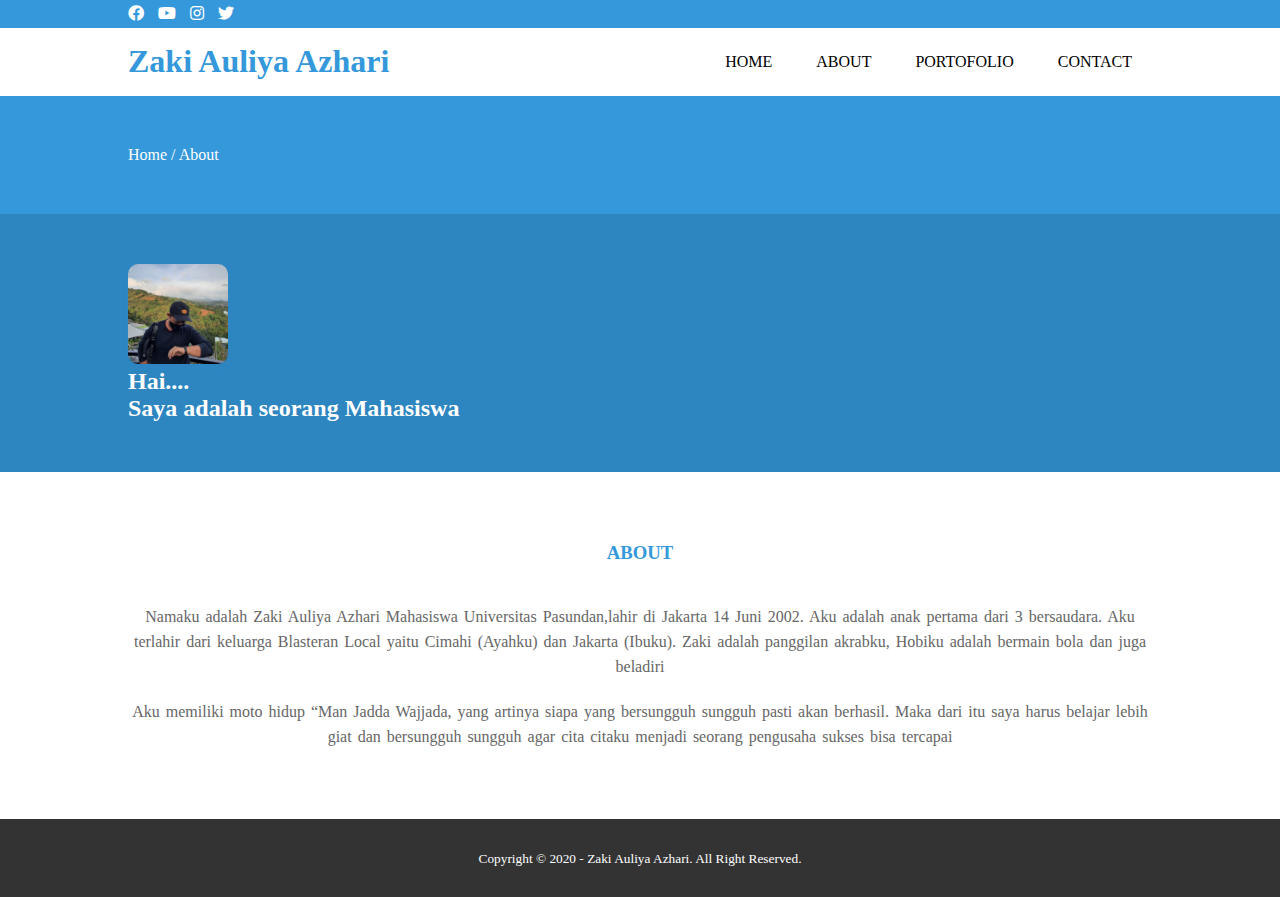
<file: about.html>
<!DOCTYPE html>
<html>
<head>
	<meta charset="utf-8">
	<meta name="viewport" content="widht=device-widht, initial-scale=1"> 
	<title>Zaki Auliya Azhari</title>
	<link rel="stylesheet" type="text/css" href="css/Style.css">
	<link rel="stylesheet" type="text/css" href="https://cdnjs.cloudflare.com/ajax/libs/font-awesome/5.13.0/css/all.min.css"><script src="https://code.jquery.com/jquery-3.5.1.min.js" integrity="sha256-9/aliU8dGd2tb6OSsuzixeV4y/faTqgFtohetphbbj0=" crossorigin="anonymous"></script>
</head>
<body>
	<!--loader-->
	<div class="bg-loader">
		<div class="loader"></div>
	</div>

	<!-- header -->
	<div class="medsos">
		<div class="container">
			<ul>
				<li><a href="https://www.facebook.com/Zakiaazhari14 "><i class="fab fa-facebook"></i></a></li>
				<li><a href="https://www.youtube.com/channel/UCBhFzxq5AM_9zHEAI1T65iw?view_as=subscriber"><i class="fab fa-youtube"></i></a></li>
				<li><a href="https://www.instagram.com/zakiaazhari14/"><i class="fab fa-instagram"></i></a></li>
				<li><a href="https://twitter.com/zakiaazhari14"><i class="fab fa-twitter"></i></a></li>
			</ul>
		</div>
	</div>
	<header>
			<div class="container">
			<h1><a href="index.html">Zaki Auliya Azhari</a></h1>
			<ul>
				<li><a href="index.html">HOME</a></li>
				<li class="active"><a href="about.html">ABOUT</a></li>
				<li class="active"><a href="portofolio.html">PORTOFOLIO</a></li>
				<li><a href="Contact.html">CONTACT</a></li>
			</ul>
	</header>

	<!--label-->
	<section class="label">
		<div class="container"> 
			<p>Home / About</p>
		</div>
	</section>


	<!---Banner-->
	<section class="Banner">
		<div class="container">
			<img src="img/Foto.JPG">
			<h2>Hai....<br>
				Saya adalah seorang Mahasiswa<span class="efek ngetik"></span></h2>
		</div>
	</section>
		<!--about-->
	  	<section class="about">
	  		<div class="container">
	   			<h3>ABOUT</h3>
	   			<p>Namaku adalah Zaki Auliya Azhari Mahasiswa Universitas Pasundan,lahir di Jakarta 14 Juni 2002. Aku adalah anak pertama dari 3 bersaudara. Aku terlahir dari keluarga Blasteran Local yaitu Cimahi (Ayahku) dan Jakarta (Ibuku). Zaki adalah panggilan akrabku, Hobiku adalah bermain bola dan juga beladiri</p>
	   			<p>Aku memiliki moto hidup “Man Jadda Wajjada, yang artinya siapa yang bersungguh sungguh pasti akan berhasil. Maka dari itu saya harus belajar lebih giat dan bersungguh sungguh agar cita citaku menjadi seorang pengusaha sukses bisa tercapai</p>
	  		

	  	</div>
	  </section>
		 	
	<!--footer-->
	  <footer>
	  	<div class="container">
	  		<small>Copyright &copy; 2020 - Zaki Auliya Azhari. All Right Reserved.</small>
	  	</div>
	  </footer>

	  <script type="text/javascript">
	  	$(document).ready(function(){
	  		$(".bg-loader").hide();
	  })
	  </script>
	  	
 </body>
 </html>
</file>
<file: css/Style.css>
*{
	padding:0;
	margin:0;
	font-family:0;
}
a {
	color: inherit;
	text-decoration: none;
}
.medsos {
	padding:5px 0;
	background-color:#3498DB;
}
.medsos ul li {
	display: inline-block;
	color:#fff;
	margin-right:10px;
}
.container {
	width:80%;
	margin:0 auto;
	
}
.container:after {
	content: '';
	display: block;
	clear: both;

}
header h1{
	float: left;
	padding:15px 0;
	color:#3498DB;
}
header ul {
		float: right;
}
header ul li {
	display: inline-block;
}
header ul li a{
	padding:25px 20px;
	display: inline-block;
}
header ul li a:hover {
	background-color:#3498DB;
	color:#fff; 
}
.actice{
	background-color:#3498DB;
	color:#fff; 
}
.banner{
	height:60vh;
	background-image: url('../img/banner.jpg');
	background-size: cover;
	position: relative;
	display: flex;
	justify-content: center;
	align-items: center;
}
.banner:after {
	content:'';
	position: absolute;
	top: 0;
	left: 0;
	right: 0;
	bottom: 0;
	background-color: rgba(251, 252, 252, .6);
}
 .banner h2 {
 	color:#3498DB;
 	z-index: 1; 
 	padding: 20px 25px;
 	border: 3px solid #3498DB;

 }
.Banner{
	background-color: #2E86C1;
}
section {
	padding:50px 0;
}
.Banner img{
	width: 100px;
	border-radius: 10px;
	box-shadow: 0 3px 5px #2E86C1;
}
.Banner h2,
.Banner p{
	color: #fff;
}
section h3 {
	padding-bottom: 20px;
	text-align: center;
	padding: 20px 0;
	color: #3498DB;
	margin-bottom: 20px;
}

.cold-4{
	width: 25%;
	box-sizing: border-box;
	padding: 5px;
	float: right;
}

.cold-4 img{ 
	width: 100%;
}

.service {
	padding-bottom: 100px;
}
.about p{
	color: #666;
	word-spacing: 2px;
	line-height: 25px;
	margin-bottom: 20px;
	text-align: center;

}
.service {
	background-color: #f9f9f9;
}
.box {
	color:#3498DB
}
.box:after {
	content: '';
	display: block;
	clear: both;
}
.box .col-4 {
	width: 25%;
	padding: 20px;
	box-sizing: border-box;
	text-align: center;
	float: left;
}
.icon {
	width: 70px;
	height: 70px;
	border: 1px solid;
	border-radius: 50px;
	text-align: center;
	line-height: 70px;
	font-size: 20px;
	margin: 0 auto;
}
.box .col-4 h4 {
	margin: 20px 0;

}
footer {
	padding: 30px 0;
	background-color: #333;
	color: #fff;
	text-align: center;
}
.bg-loader {
	background-color: #eee;
	position: fixed;
	top: 0;
	left: 0;
	right: 0;
	bottom: 0;
	z-index: 9999;
	display: flex;
	justify-content: center;
	align-items: center;
}
.bg-loader .loader {
	width: 100px;
	height: 100px;
	border: 3px solid #fff;
	border-radius: 50px;
	border-top-color: #3498DB;
	border-right-color: #3498DB;
	border-bottom-color: #3498DB;
	animation: puterin .5s linear infinite;
}
.label {
	background-color: #3498DB;
	color: #fff;
}
	
@keyframes puterin {
	100% {
		transform: rotate(360deg);
	}
}
@media screen and (max-width: 768px){
	.container {
		width: 95%;
	}
	header h1{
		text-align: center;
		float: none;
	}
	header ul{
		text-align: center;
		float: none;
	}
}
</file>
